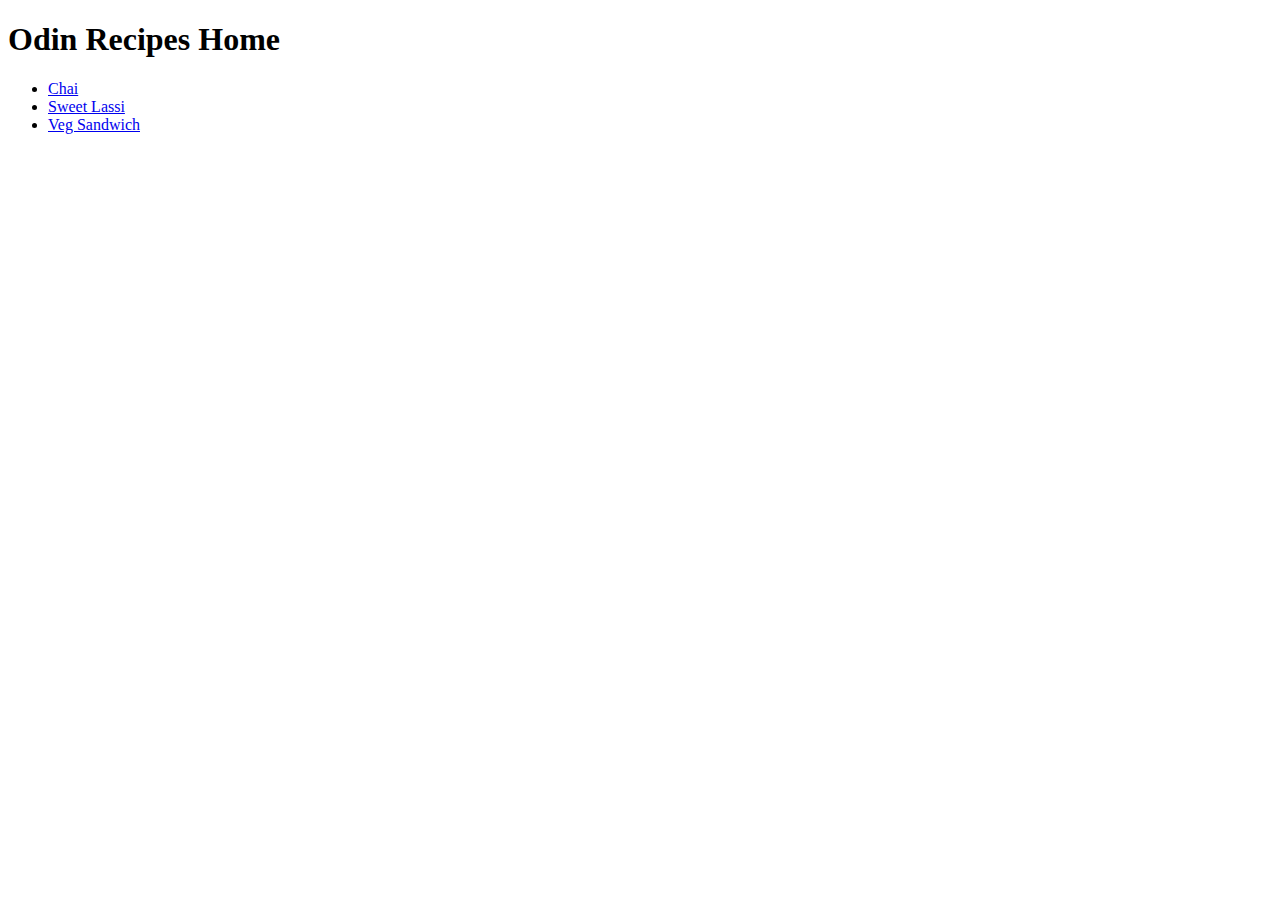
<file: index.html>
<!DOCTYPE html>
<html lang="en">
<head>
    <meta charset="UTF-8">
    <title>Document</title>
    <link href="./styles.css" rel="stylesheet" />
</head>
<body>
    <h1>Odin Recipes Home</h1>

    <ul>
        <li><a href="recipes/chai.html">Chai</a></li>
        <li><a href="recipes/sweet-lassi.html">Sweet Lassi</a></li>
        <li><a href="recipes/veg-sandwich.html">Veg Sandwich</a></li>
    </ul>
    
</body>
</html>
</file>
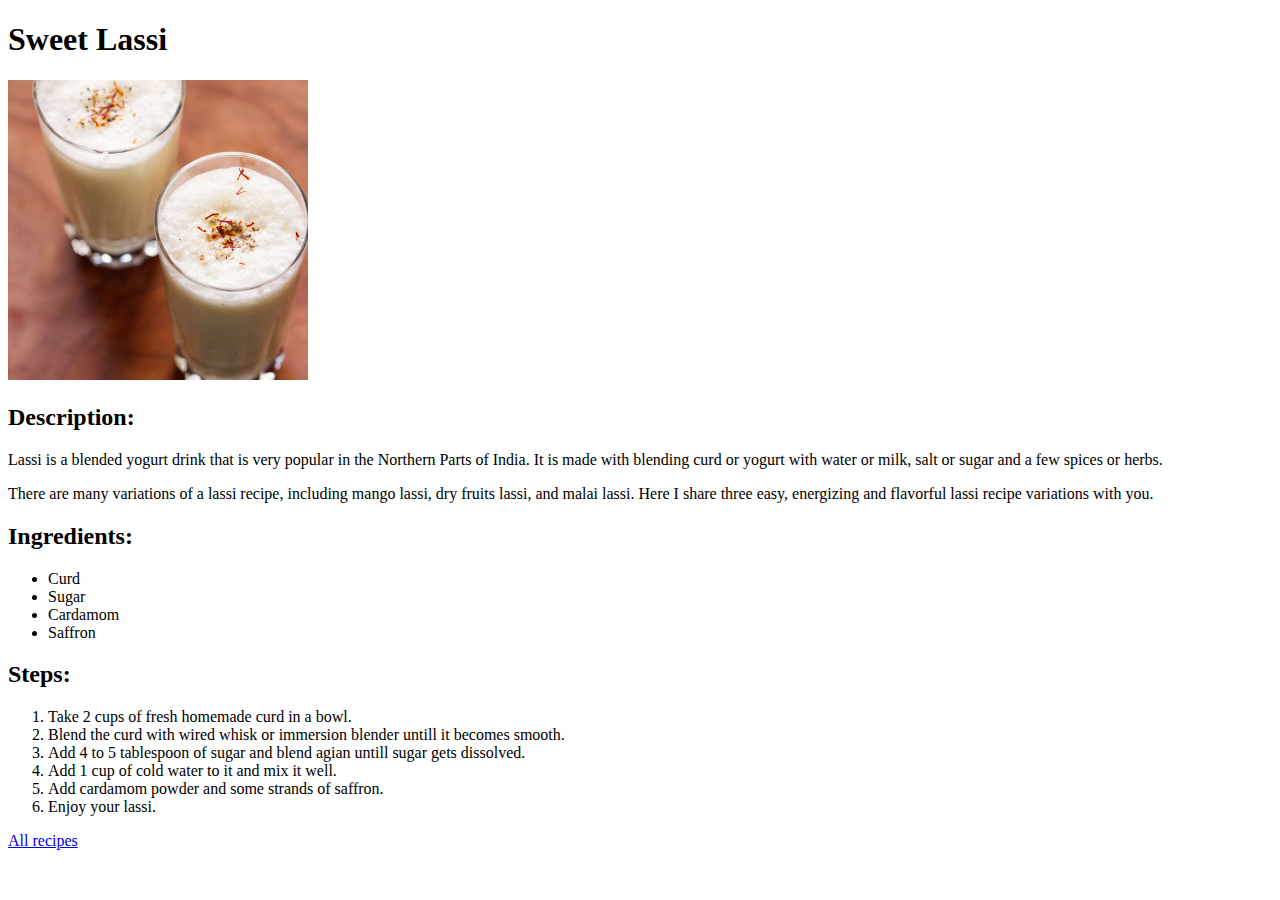
<file: recipes/sweet-lassi.html>
<!DOCTYPE html>
<html lang="en">
<head>
    <meta charset="UTF-8">
    <meta name="viewport" content="width=device-width, initial-scale=1.0">
    <title>Sweet Lassi</title>
</head>
<body>
    <h1>Sweet Lassi</h1>

    <img src="sweet-lassi.jpg" width="300" alt="sweet chilled lassi"/>

    <h2>Description:</h2>
    <p>Lassi is a blended yogurt drink that is very popular
         in the Northern Parts of India. It is made with 
         blending curd or yogurt with water or milk, salt
         or sugar and a few spices or herbs.</p>
    <p>There are many variations of a lassi recipe, 
        including mango lassi, dry fruits lassi, and 
        malai lassi. Here I share three easy, energizing 
        and flavorful lassi recipe variations with you.</p>

    <h2>Ingredients:</h2>
    <ul>
        <li>Curd</li>
        <li>Sugar</li>
        <li>Cardamom</li>
        <li>Saffron</li>
    </ul>

    <h2>Steps:</h2>
    <ol>
        <li>Take 2 cups of fresh homemade curd in a bowl.</li>
        <li>Blend the curd with wired whisk or immersion 
            blender untill it becomes smooth.</li>
        <li>Add 4 to 5 tablespoon of sugar and blend agian
            untill sugar gets dissolved.
        </li>
        <li>Add 1 cup of cold water to it and mix it well.</li>
        <li>Add cardamom powder and some strands of saffron.</li>
        <li>Enjoy your lassi.</li>

    </ol>

    <div>
        <a href="../index.html">All recipes</a>
    </div>
</body>
</html>
</file>
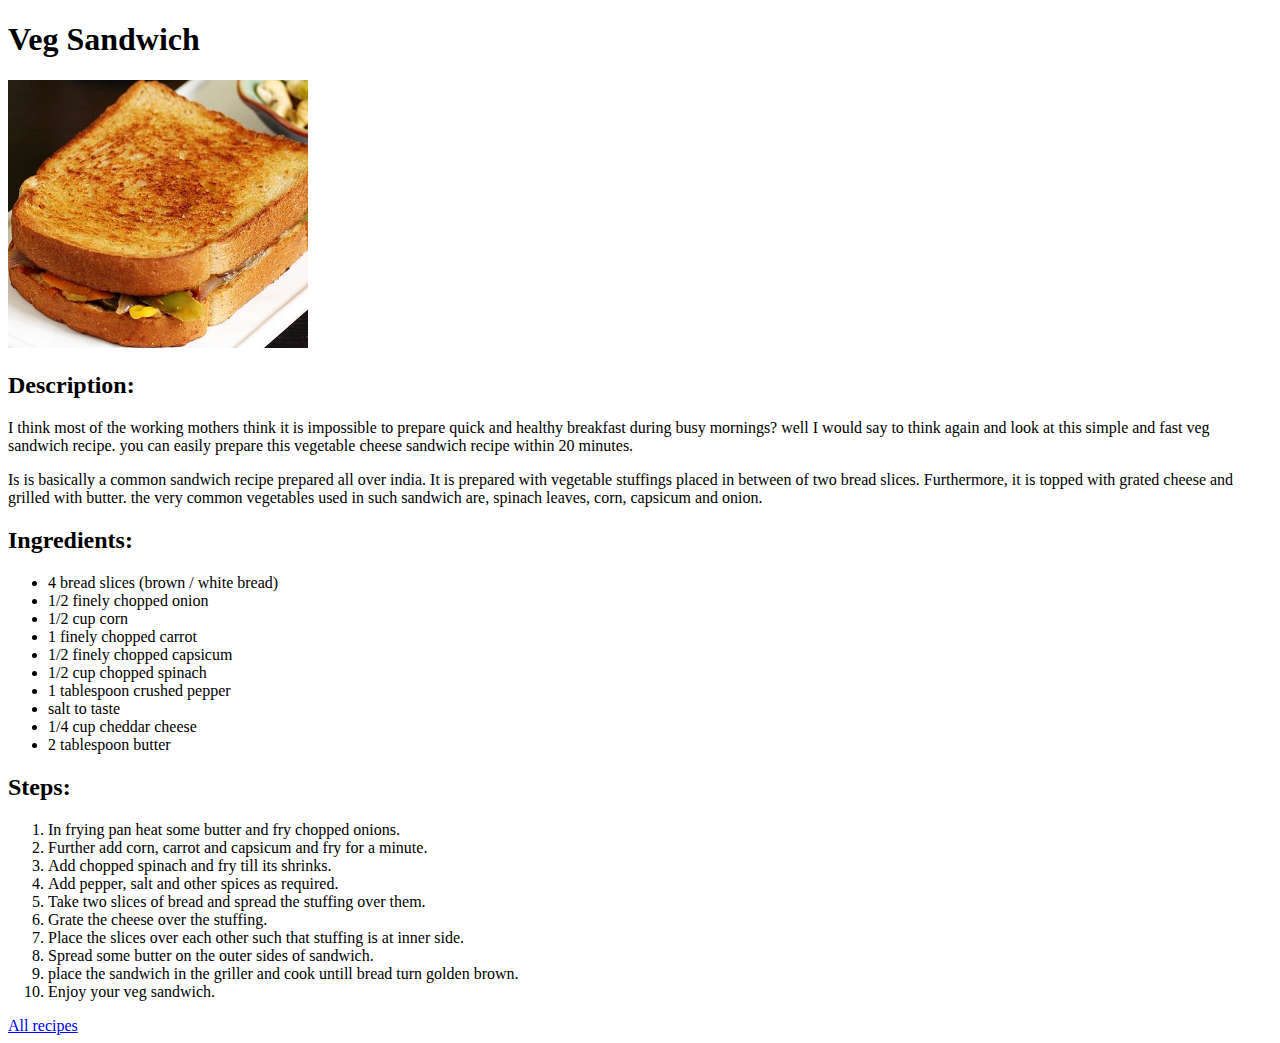
<file: recipes/veg-sandwich.html>
<!DOCTYPE html>
<html lang="en">
<head>
    <meta charset="UTF-8">
    <meta name="viewport" content="width=device-width, initial-scale=1.0">
    <title>Veg Sandwich</title>
</head>
<body>
    <h1>Veg Sandwich</h1>
    <img src="veg-sandwich.jpg" width="300" alt="A veg sandwich" />

    <h2>Description:</h2>
    <p>I think most of the working mothers think it is 
        impossible to prepare quick and healthy breakfast 
        during busy mornings? well I would say to think 
        again and look at this simple and fast veg sandwich 
        recipe. you can easily prepare this vegetable 
        cheese sandwich recipe within 20 minutes.</p>

    <p>Is is basically a common sandwich recipe prepared all 
        over india. It is prepared with vegetable 
        stuffings placed in between of two bread slices. 
        Furthermore, it is topped with grated cheese and 
        grilled with butter. the very common vegetables 
        used in such sandwich are, spinach leaves, corn, 
        capsicum and onion.</p>

    <h2>Ingredients:</h2>
    <ul>
        <li>4 bread slices (brown / white bread)</li>
        <li>1/2 finely chopped onion </li>
        <li>1/2 cup corn</li>
        <li>1 finely chopped carrot </li>
        <li>1/2 finely chopped capsicum</li>
        <li>1/2 cup chopped spinach</li>
        <li>1 tablespoon crushed pepper</li>
        <li>salt to taste</li>
        <li>1/4 cup cheddar cheese</li>
        <li>2 tablespoon butter</li>
    </ul>

    <h2>Steps:</h2>
    <ol>
        <li>In frying pan heat some butter and fry chopped onions.</li>
        <li>Further add corn, carrot and capsicum and fry for a minute.</li>
        <li>Add chopped spinach and fry till its shrinks.</li>
        <li>Add pepper, salt and other spices as required.</li>
        <li>Take two slices of bread and spread the stuffing over them.</li>
        <li>Grate the cheese over the stuffing.</li>
        <li>Place the slices over each other such that stuffing is at inner side.</li>
        <li>Spread some butter on the outer sides of sandwich.</li>
        <li>place the sandwich in the griller and cook untill bread turn golden brown.</li>
        <li>Enjoy your veg sandwich.</li>
    </ol>

    <div>
        <a href="../index.html">All recipes</a>
    </div>


</body>
</html>
</file>
<file: styles.css>
*{
    font-family: "Times New Roman", sans-serif;
}
</file>
